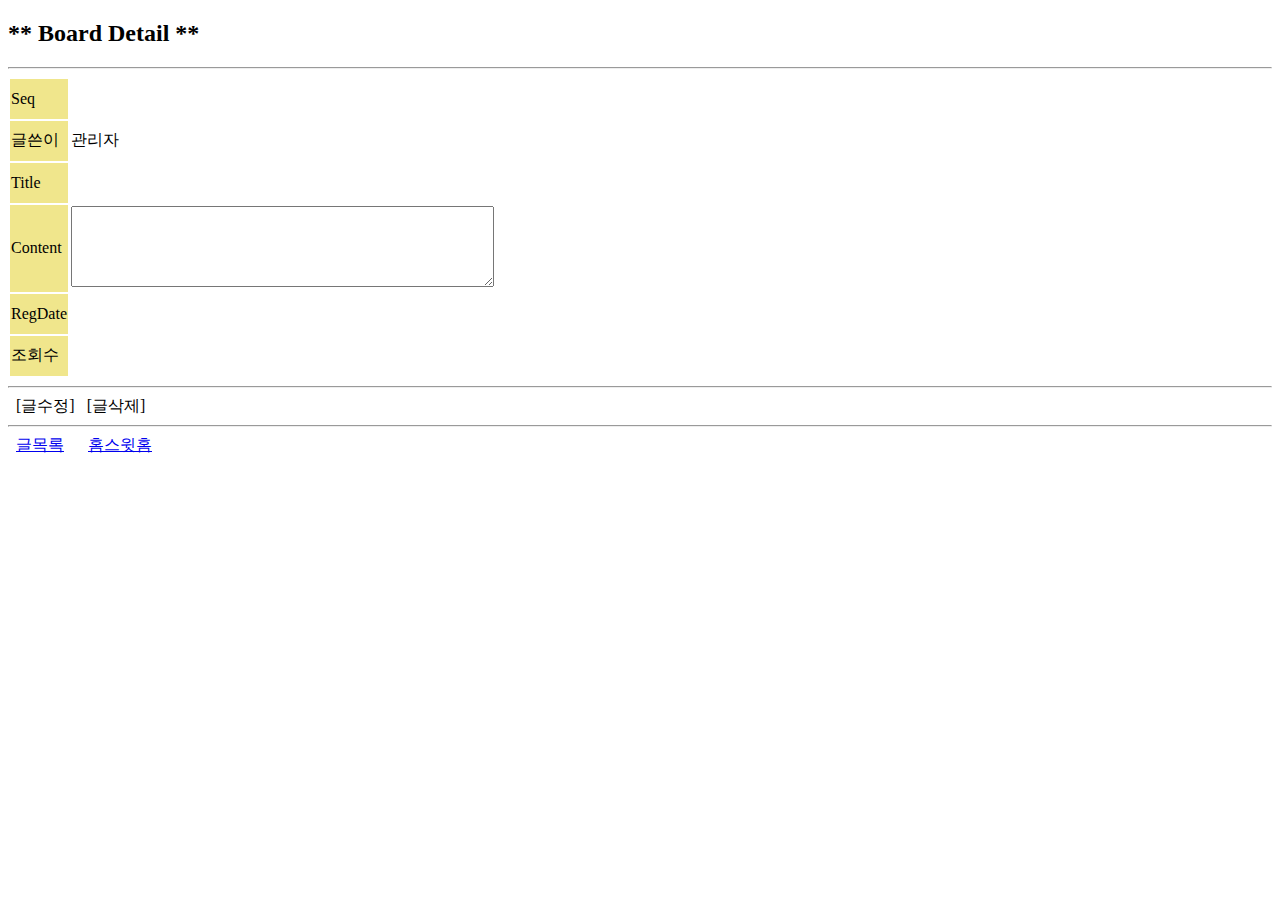
<file: src/main/resources/templates/notice/noticeDetail.html>
<!DOCTYPE html>
<html lang="ko" xmlns:th="http://www.thymeleaf.org">
<head>
  <meta charset="UTF-8">
  <title>board</title>
  <link rel="stylesheet" th:href="@{/css/style.css}"></link>
  <meta http-equiv="Content-Type" content="text/html; charset=UTF-8">
</head>
<body>
<h2>** Board Detail **</h2>
<hr />
  <table th:each="apple : ${apple}">
    <tr height="40"><td bgcolor="Khaki">Seq</td><td th:text="${apple.noticeNo}"></td></tr>
    <tr height="40"><td bgcolor="Khaki">글쓴이</td><td>관리자</td></tr>
    <tr height="40"><td bgcolor="Khaki">Title</td><td th:text="${apple.noticeTitle}"></td></tr>
    <tr height="40"><td bgcolor="Khaki">Content</td>
      <td><textarea rows="5" cols="50" readonly="readonly" th:text="${apple.noticeContent}"></textarea></td>
    </tr>
    <tr height="40"><td bgcolor="Khaki">RegDate</td><td th:text="${apple.regDate}"></td></tr>
    <tr height="40"><td bgcolor="Khaki">조회수</td><td th:text="${apple.cnt}"></td></tr>
  </table>
<hr />
<!--<div th:if="${loginID == apple.id or loginID == 'admin'}">-->
&nbsp;&nbsp;<a th:href="@{noticedetail(jCode='U',noticeNo=${apple.noticeNo})}">[글수정]</a>
  &nbsp;&nbsp;<a th:href="@{noticedelete?noticeNo=} + ${apple.noticeNo}">[글삭제]</a>
  <!-- root 추가 : 삭제시 원글삭제 or 답글삭제 확인을 위함 -->
<!--</div>-->
<!--<div th:if="${#bools.notEmpty(loginID)}">-->
<!--  &nbsp;&nbsp;<a href="rinsert?root=${apple.root}&amp;step=${apple.step}&amp;indent=${apple.indent}" th:text="댓글"></a>-->
<!--  &lt;!&ndash; 댓글 입력시에는 부모글의 root, step, indent 가 필요하기때문에 같이 전송 &ndash;&gt;-->
<!--</div>-->
<hr />
&nbsp;&nbsp;<a href="noticelist">글목록</a>
&nbsp;&nbsp;<a href="javascript:history.go(-1)" th:text="이전으로"></a>
&nbsp;&nbsp;<a href="/">홈스윗홈</a>
</body>
</html>
</file>
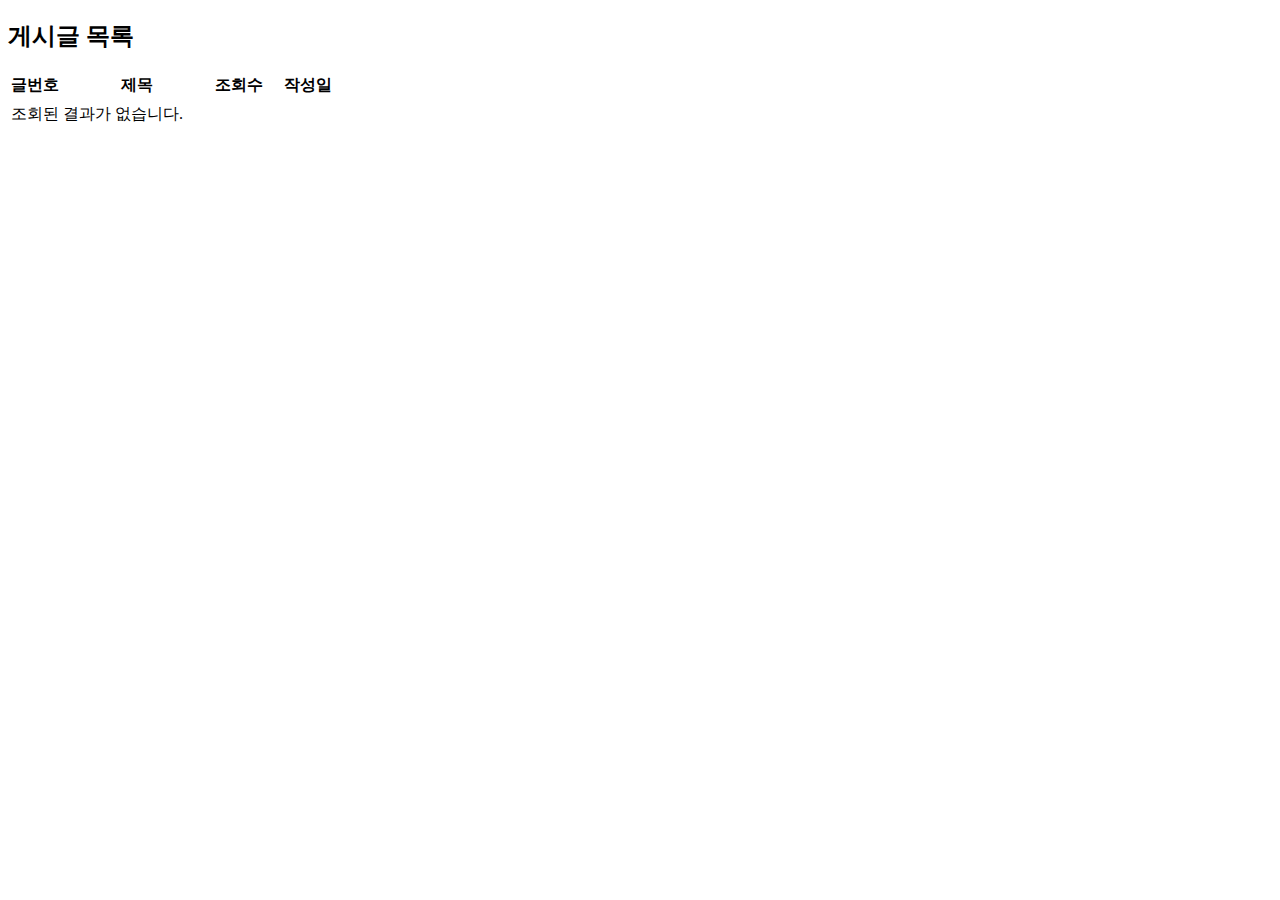
<file: src/main/resources/templates/notice/noticeList.html>
<!DOCTYPE html>
<html lang="ko" xmlns:th="<http://www.thymeleaf.org>">
<head>
  <title>board</title>
  <link rel="stylesheet" th:href="@{/css/style.css}"></link>
  <meta http-equiv="Content-Type" content="text/html; charset=UTF-8">
</head>
<body>
<div class="container">
  <h2>게시글 목록</h2>
  <table class="board_list">
    <colgroup>
      <col width="15%"/>
      <col width="*"/>
      <col width="15%"/>
      <col width="25%"/>
    </colgroup>
    <thead>
    <tr>
      <th scope="col">글번호</th>
      <th scope="col">제목</th>
      <th scope="col">조회수</th>
      <th scope="col">작성일</th>
    </tr>
    </thead>
    <tbody>
    <tr th:if="${#lists.size(list)} > 0" th:each="list : ${list}">
      <td th:text="${list.noticeNo}"></td>
      <td><a th:href="@{noticedetail?noticeNo=} + ${list.noticeNo}" th:text="${list.noticeTitle}"></a></td>
      <td th:text="${list.cnt}"></td>
      <td th:text="${list.regDate}"></td>
    </tr>
    <tr th:unless="${#lists.size(list)} > 0">
      <td colspan="4">조회된 결과가 없습니다.</td>
    </tr>
    </tbody>
  </table>
</div>
</body>
</html>
</file>
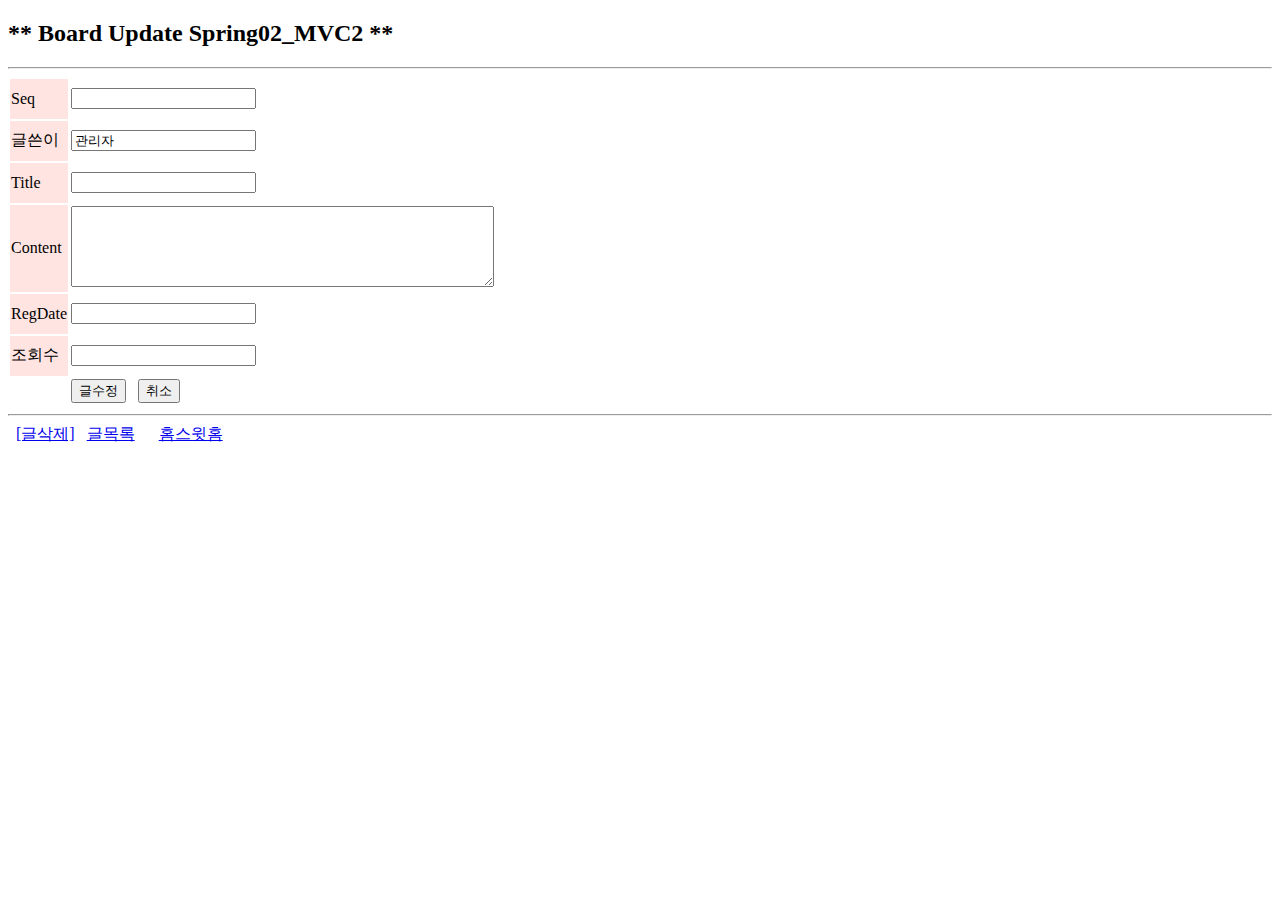
<file: src/main/resources/templates/notice/noticeUpdate.html>
<!DOCTYPE html>
<html lang="ko" xmlns:th="http://www.thymeleaf.org">
<head>
  <meta charset="UTF-8">
  <title>board</title>
  <link rel="stylesheet" th:href="@{/css/style.css}"></link>
  <meta http-equiv="Content-Type" content="text/html; charset=UTF-8">
</head>
<body>
<h2>** Board Update Spring02_MVC2 **</h2>
<hr>
<form action="noticeupdate" method="post">
  <table>
    <tr height="40"><td bgcolor="MistyRose">Seq</td>
      <td><input type="text" name="noticeNo" th:value="${apple.noticeNo}" size="20" readonly></td></tr>
    <!-- 서버에서 필요한 정보 -->
    <tr height="40"><td bgcolor="MistyRose">글쓴이</td>
      <td><input type="text" name="id" value="관리자" size="20" readonly></td></tr>
    <tr height="40"><td bgcolor="MistyRose">Title</td>
      <td><input type="text" name="noticeTitle" th:value="${apple.noticeTitle}"></td></tr>
    <!-- 서버에서 필요한 정보 -->
    <tr height="40"><td bgcolor="MistyRose">Content</td>
      <td><textarea rows="5" cols="50" name="noticeContent" th:text="${apple.noticeContent}"></textarea></td>
      <!-- 서버에서 필요한 정보 -->
    </tr>
    <tr height="40"><td bgcolor="MistyRose">RegDate</td>
      <td><input type="text" name="regDate" th:value="${apple.regDate}" readonly></td></tr>
    <tr height="40"><td bgcolor="MistyRose">조회수</td>
      <td><input type="text" name="cnt" th:value="${apple.cnt}" size="20" readonly></td></tr>
    <tr><td></td>
      <td><input type="submit" value="글수정">&nbsp;&nbsp;
        <input type="reset" value="취소">
      </td>
    </tr>
  </table>
</form>
<hr>
&nbsp;&nbsp;<a href="noticedelete?noticeNo=${apple.noticeNo}">[글삭제]</a>
&nbsp;&nbsp;<a href="noticelist">글목록</a>
&nbsp;&nbsp;<a href="javascript:history.go(-1)" th:text="이전으로"></a>
&nbsp;&nbsp;<a href="/">홈스윗홈</a>
</body>
</html>
</file>
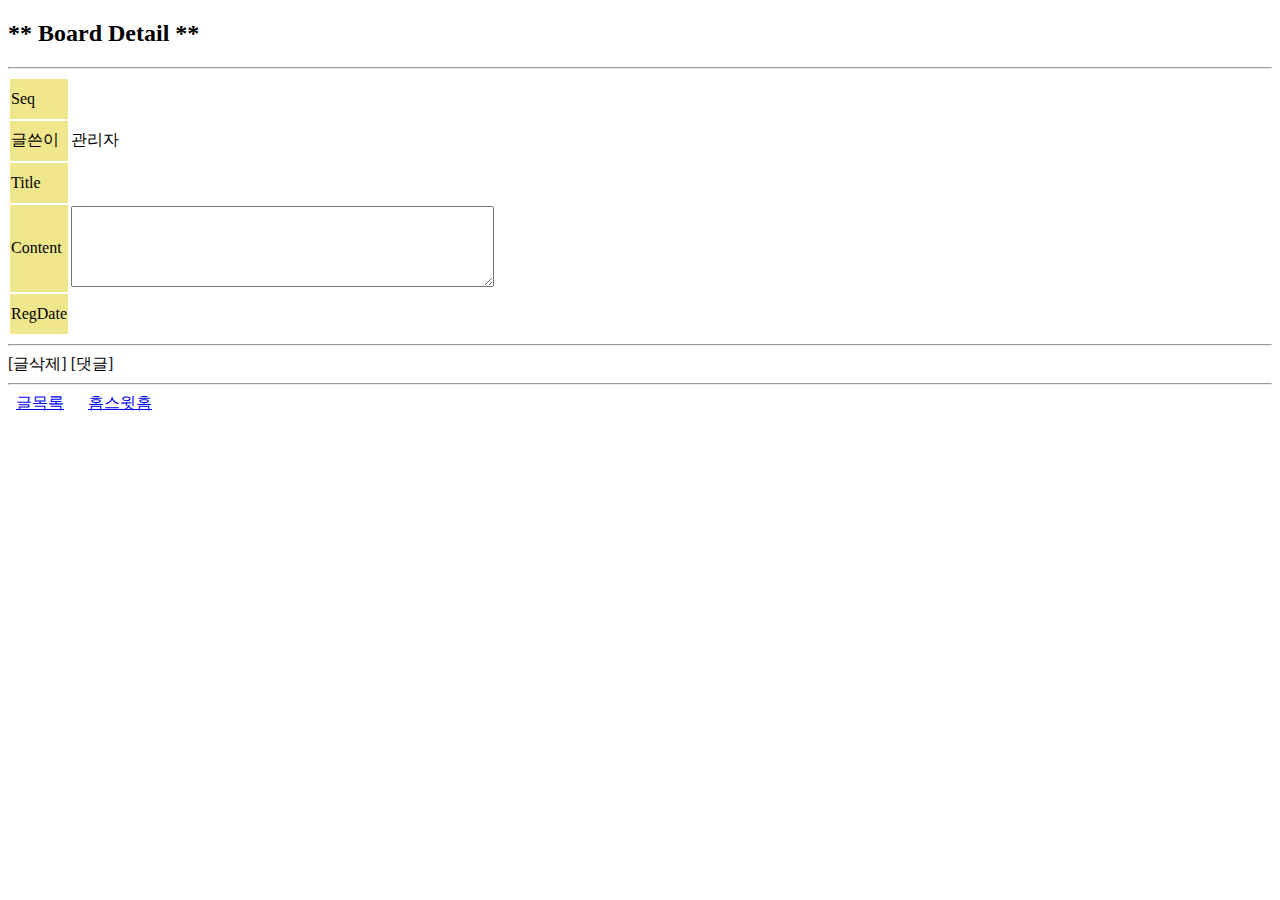
<file: src/main/resources/templates/qna/qnaDetail.html>
<!DOCTYPE html>
<html lang="ko" xmlns:th="http://www.thymeleaf.org">
<head>
  <meta charset="UTF-8">
  <title>board</title>
  <link rel="stylesheet" th:href="@{/css/style.css}"></link>
  <meta http-equiv="Content-Type" content="text/html; charset=UTF-8">
</head>
<body>
<h2>** Board Detail **</h2>
<hr />
  <table th:each="apple : ${apple}">
    <tr height="40"><td bgcolor="Khaki">Seq</td><td th:text="${apple.qnaNo}"></td></tr>
    <tr height="40"><td bgcolor="Khaki">글쓴이</td><td>관리자</td></tr>
    <tr height="40"><td bgcolor="Khaki">Title</td><td th:text="${apple.qnaTitle}"></td></tr>
    <tr height="40"><td bgcolor="Khaki">Content</td>
      <td><textarea rows="5" cols="50" readonly="readonly" th:text="${apple.qnaContent}"></textarea></td>
    </tr>
    <tr height="40"><td bgcolor="Khaki">RegDate</td><td th:text="${apple.regDate}"></td></tr>
  </table>
<hr />
  <a th:href="@{qnadelete?qnaNo=} + ${apple.qnaNo}">[글삭제]</a>
  <a th:href="@{rinsert(root=${apple.qna_root},step=${apple.qna_step},indent=${apple.qna_child})}">[댓글]</a>
<hr />
&nbsp;&nbsp;<a href="qnalist">글목록</a>
&nbsp;&nbsp;<a href="javascript:history.go(-1)" th:text="이전으로"></a>
&nbsp;&nbsp;<a href="/">홈스윗홈</a>
</body>
</html>
</file>
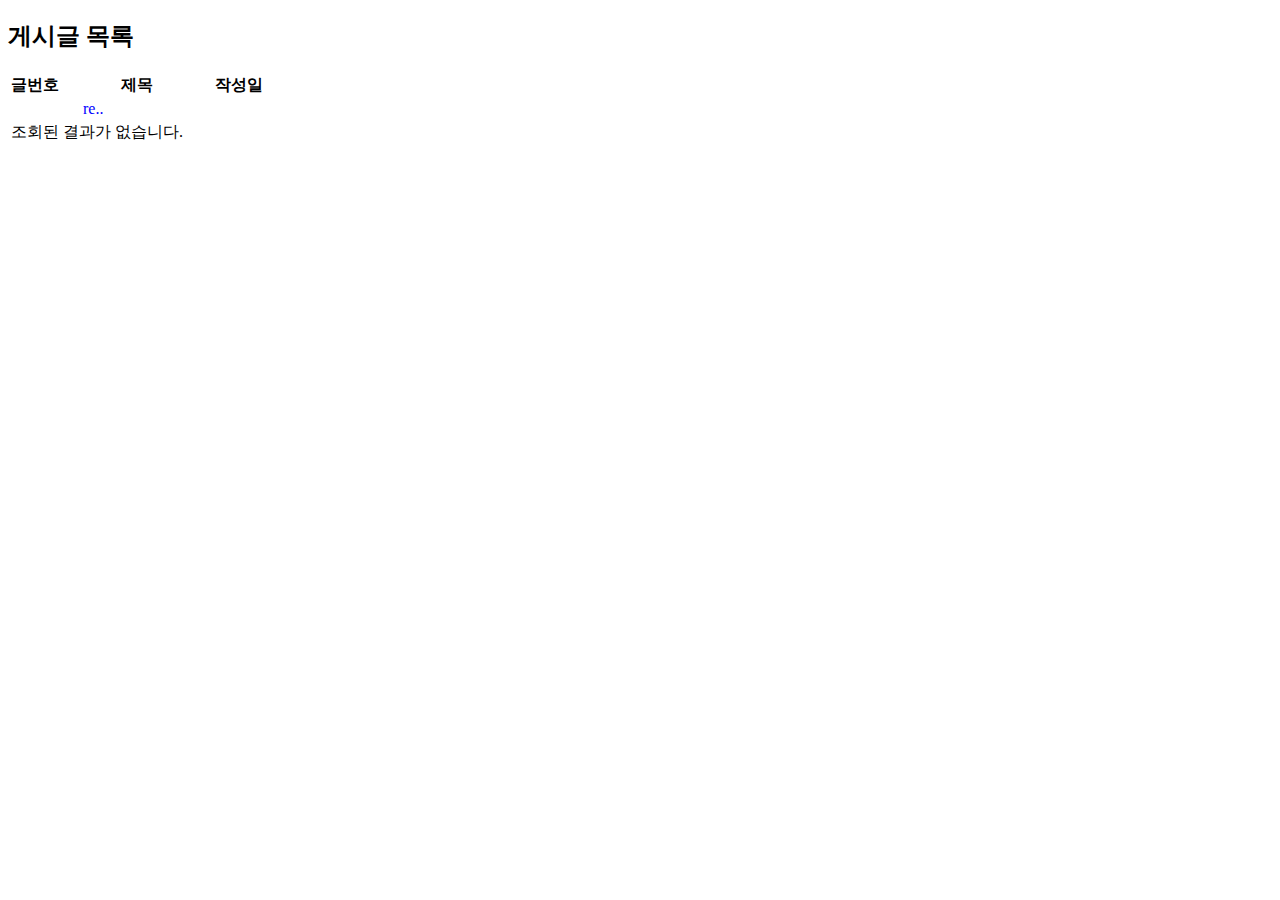
<file: src/main/resources/templates/qna/qnaList.html>
<!DOCTYPE html>
<html lang="en">
<head>
  <meta charset="UTF-8">
  <title>Title</title>
</head>
<body>
<div class="container">
  <h2>게시글 목록</h2>
  <table class="board_list">
    <colgroup>
      <col width="15%"/>
      <col width="*"/>
      <col width="15%"/>
      <col width="25%"/>
    </colgroup>
    <thead>
    <tr>
      <th scope="col">글번호</th>
      <th scope="col">제목</th>
      <th scope="col">작성일</th>
    </tr>
    </thead>
    <tbody>
    <tr th:if="${#lists.size(list)} > 0" th:each="list : ${list}">
      <td th:text="${list.qnaNo}"></td>
      <td>
        <th:block th:if="${list.qna_child > 0}">
          <th:block th:each="i : ${#numbers.sequence(1, list.qna_child)}">
            &nbsp;&nbsp;<span>&nbsp;&nbsp;</span>
          </th:block>
          <span style="color:blue;">re..</span>
        </th:block>
        <a th:href="@{qnadetail?qnaNo=} + ${list.qnaNo}" th:text="${list.qnaTitle}"></a>
      </td>
      <td th:text="${list.regDate}"></td>
    </tr>
    <tr th:unless="${#lists.size(list)} > 0">
      <td colspan="4">조회된 결과가 없습니다.</td>
    </tr>
    </tbody>
  </table>
</div>
</body>
</html>
</file>
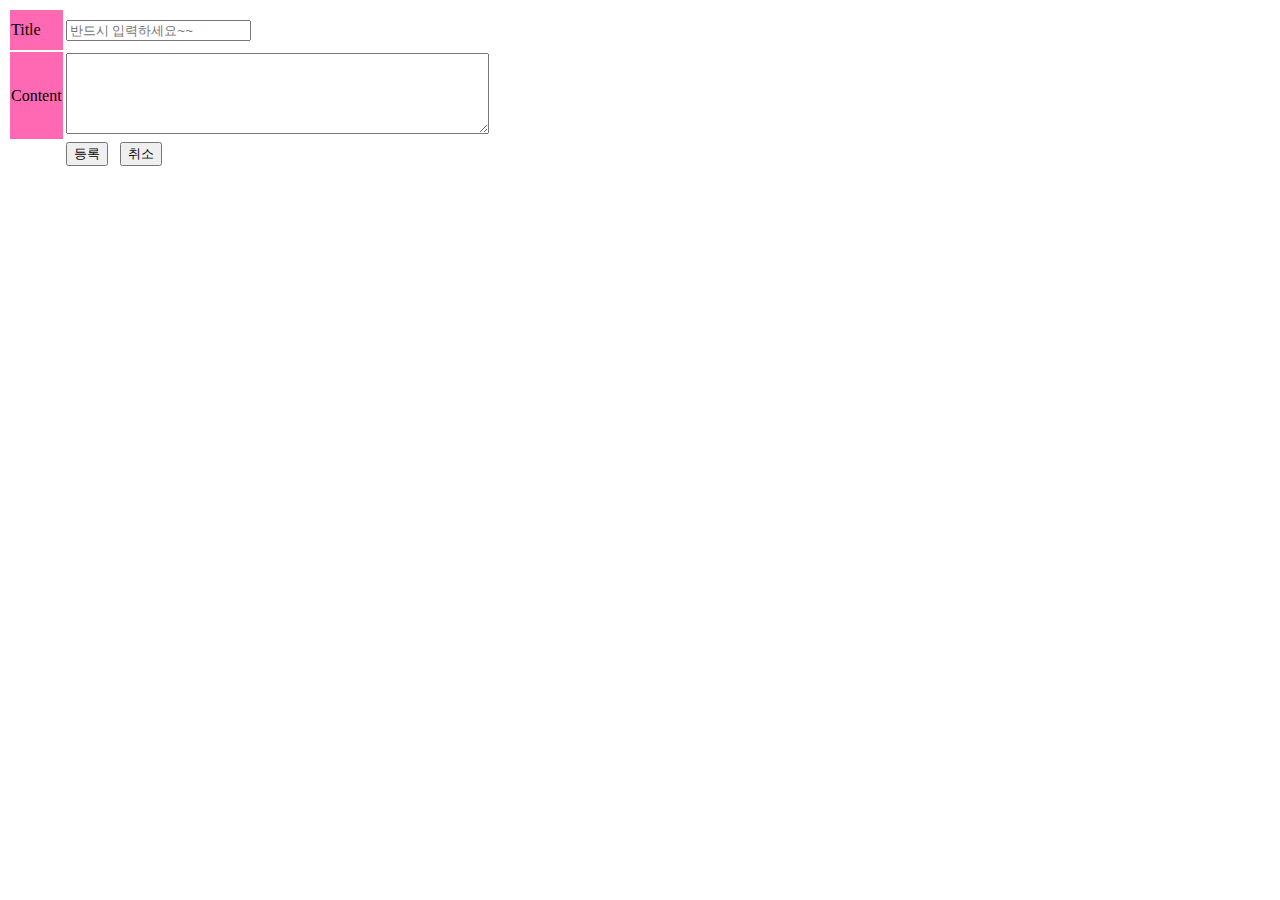
<file: src/main/resources/templates/qna/rinsertForm.html>
<!DOCTYPE html>
<html lang="ko" xmlns:th="http://www.thymeleaf.org">
<head>
  <meta charset="UTF-8">
  <title>board</title>
  <link rel="stylesheet" th:href="@{/css/style.css}"></link>
  <meta http-equiv="Content-Type" content="text/html; charset=UTF-8">
</head>
<body>
<form action="qnarinsert" method="post">
  <table>
    <tr height="40"><td bgcolor="hotpink">Title</td>
      <td><input type="text" name="qnaTitle" placeholder="반드시 입력하세요~~"></td></tr>
    <tr height="40"><td bgcolor="hotpink">Content</td>
      <td><textarea rows="5" cols="50" name="qnaContent"></textarea></td>
    </tr>
<!--    <tr height="40"><td></td>-->
<!--      <td><input type="hidden" name="qna_root" th:value="${QnAVO.qna_root}">-->
<!--        <input type="hidden" name="qna_step" th:value="${QnAVO.qna_step}">-->
<!--        <input type="hidden" name="qna_child" th:value="${QnAVO.qna_child}">-->
<!--      </td>-->
<!--    </tr>-->
    <tr><td></td>
      <td><input type="submit" value="등록">&nbsp;&nbsp;
        <input type="reset" value="취소">
      </td></tr>
  </table>
</form>
</body>
</html>
</file>
